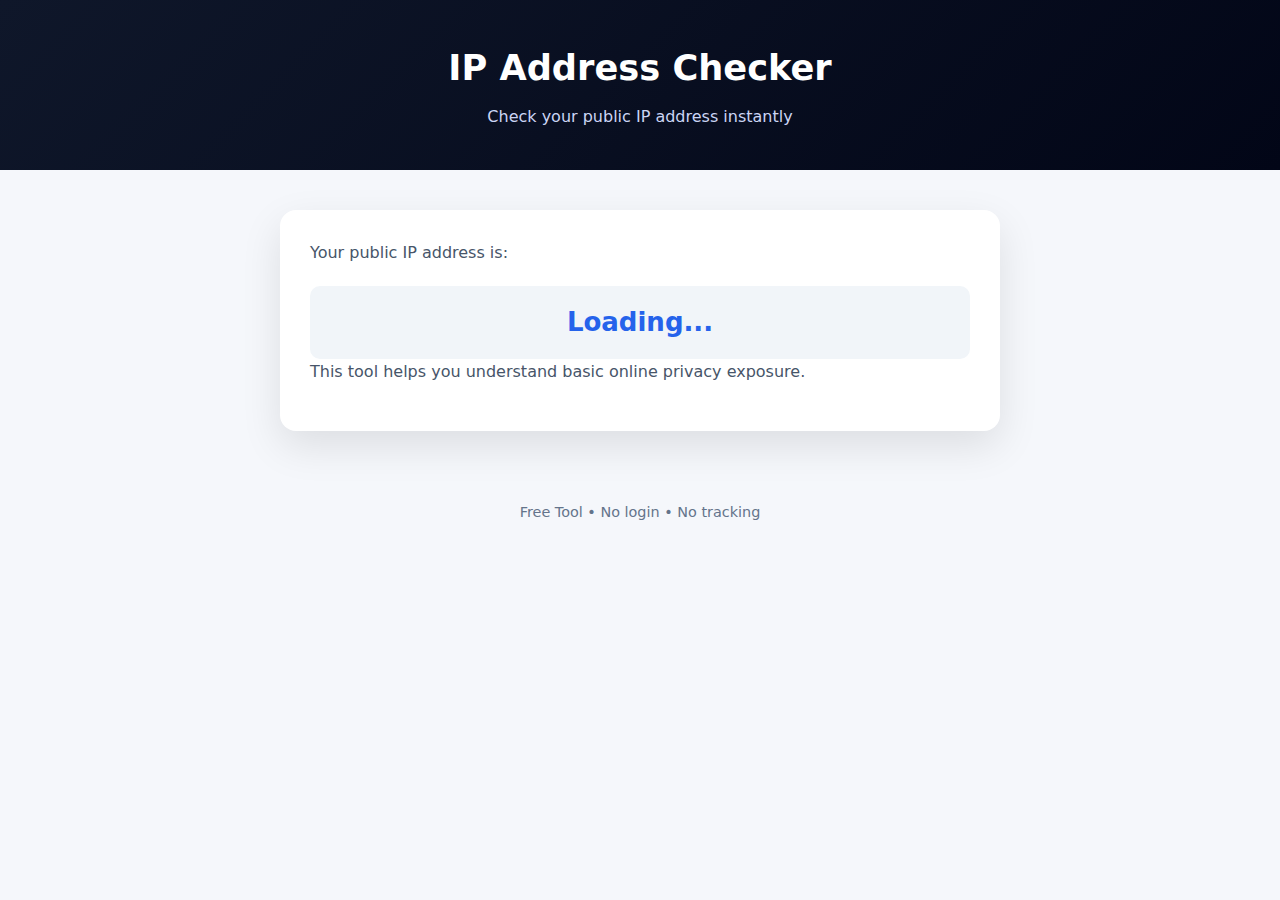
<file: tools/privacy-tools/ip-check.html>
<!DOCTYPE html>
<html lang="en">
<head>
  <meta charset="UTF-8">
  <title>IP Address Checker | Free Privacy Tool</title>
  <meta name="viewport" content="width=device-width, initial-scale=1.0">
  <meta name="description" content="Check your public IP address instantly. Free privacy tool.">
  <link rel="stylesheet" href="../../style.css">
</head>
<body>

<header>
  <h1>IP Address Checker</h1>
  <p>Check your public IP address instantly</p>
</header>

<div class="tool-box">
  <p>Your public IP address is:</p>
  <div class="result" id="ip">Loading...</div>
  <p>This tool helps you understand basic online privacy exposure.</p>
</div>

<footer>
  Free Tool • No login • No tracking
</footer>

<script>
fetch("https://api.ipify.org?format=json")
  .then(res => res.json())
  .then(data => {
    document.getElementById("ip").innerText = data.ip;
  });
</script>

</body>
</html>
</file>
<file: style.css>
/* ===== GLOBAL RESET ===== */
* {
  margin: 0;
  padding: 0;
  box-sizing: border-box;
}

/* ===== BASE ===== */
body {
  font-family: system-ui, -apple-system, BlinkMacSystemFont, "Segoe UI", Roboto, Arial, sans-serif;
  background: #f5f7fb;
  color: #1f2937;
  line-height: 1.6;
}

/* ===== HEADER ===== */
header {
  background: linear-gradient(135deg, #0f172a, #020617);
  color: #ffffff;
  padding: 40px 20px;
  text-align: center;
}

header h1 {
  font-size: 2.2rem;
  font-weight: 700;
}

header p {
  margin-top: 8px;
  font-size: 1rem;
  color: #cbd5f5;
}

/* ===== LAYOUT ===== */
.container {
  max-width: 1100px;
  margin: auto;
  padding: 30px 20px;
}

/* ===== CARDS ===== */
.card {
  background: #ffffff;
  padding: 24px;
  border-radius: 14px;
  margin-bottom: 24px;
  box-shadow: 0 10px 30px rgba(15, 23, 42, 0.08);
}

.card h2 {
  margin-bottom: 14px;
  font-size: 1.4rem;
  color: #0f172a;
}

/* ===== TOOL LIST ===== */
.tool-list {
  list-style: none;
}

.tool-list li {
  margin-bottom: 12px;
}

.tool-list a {
  display: block;
  padding: 14px 16px;
  border-radius: 10px;
  background: #f1f5f9;
  text-decoration: none;
  color: #1e293b;
  font-weight: 600;
  transition: all 0.2s ease;
}

.tool-list a:hover {
  background: #2563eb;
  color: #ffffff;
  transform: translateY(-2px);
}

/* ===== TOOL PAGE BOX ===== */
.tool-box {
  max-width: 720px;
  margin: 40px auto;
  background: #ffffff;
  padding: 30px;
  border-radius: 16px;
  box-shadow: 0 15px 40px rgba(0,0,0,0.1);
}

.tool-box h1 {
  font-size: 1.8rem;
  margin-bottom: 12px;
}

.tool-box p {
  margin-bottom: 16px;
  color: #475569;
}

/* ===== RESULT ===== */
.result {
  font-size: 26px;
  font-weight: 700;
  color: #2563eb;
  background: #f1f5f9;
  padding: 16px;
  border-radius: 10px;
  text-align: center;
  margin-top: 20px;
}

/* ===== FOOTER ===== */
footer {
  margin-top: 50px;
  padding: 20px;
  text-align: center;
  font-size: 0.9rem;
  color: #64748b;
}

/* ===== MOBILE ===== */
@media (max-width: 600px) {
  header h1 {
    font-size: 1.8rem;
  }

  .tool-box {
    margin: 20px;
    padding: 24px;
  }
}
</file>
